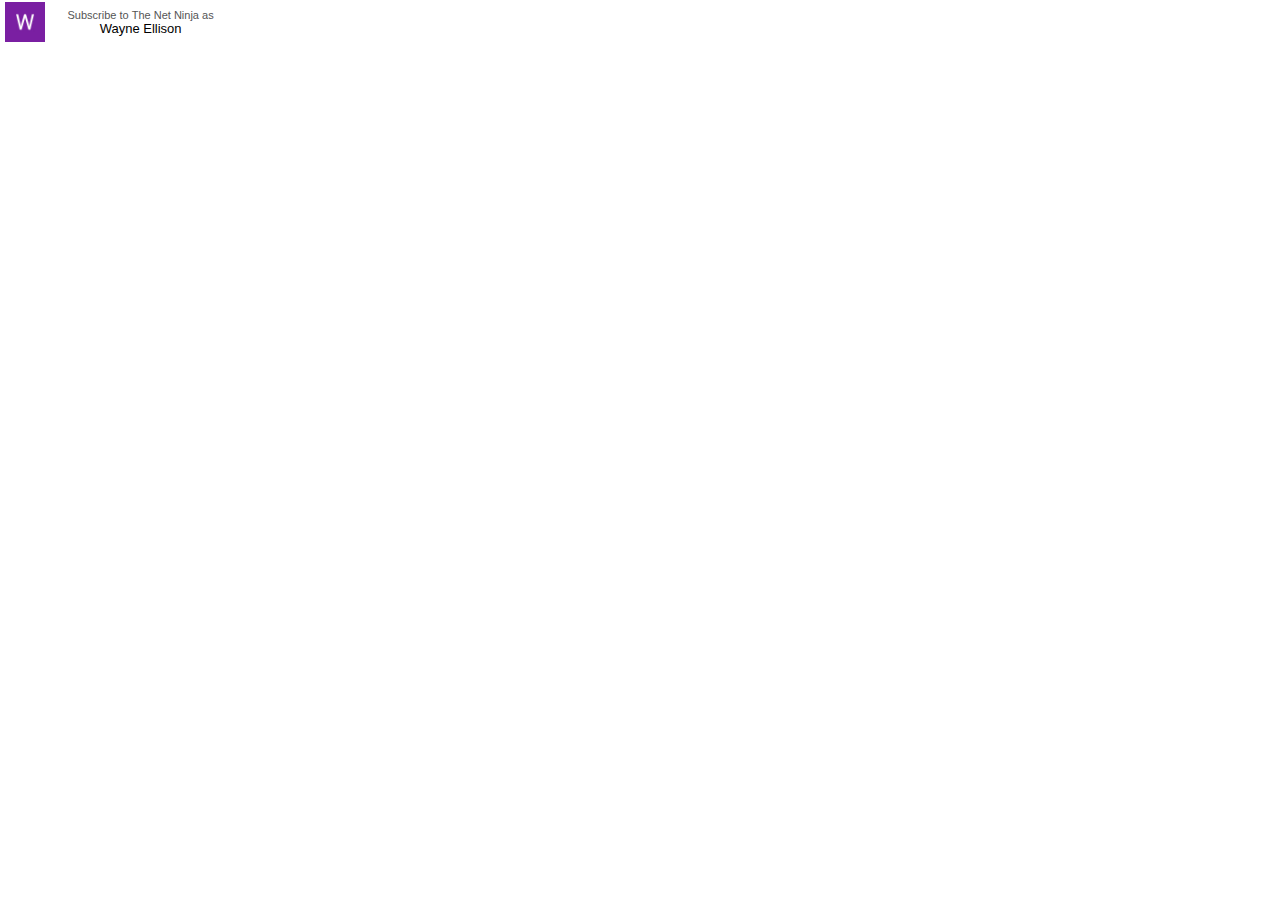
<file: 0.09dc_functions_avg_files/subscribe_embed(1).html>
<!DOCTYPE html>
<!-- saved from url=(0347)https://www.youtube.com/subscribe_embed?channelid=UCW5YeuERMmlnqo4oq8vwUpg&action_card=1&usegapi=1&jsh=m%3B%2F_%2Fscs%2Fapps-static%2F_%2Fjs%2Fk%3Doz.gapi.en.WZoNPZcTnx4.O%2Fm%3D__features__%2Fam%3DAQ%2Frt%3Dj%2Fd%3D1%2Frs%3DAGLTcCM8bxjU9RyI6KzYjc3ols0DZNJv5w#id=I0_1489064187215&parent=http%3A%2F%2Fwww.thenetninja.co.uk&pfname=&rpctoken=28502153 -->
<html lang="en" dir="ltr"><head><meta http-equiv="Content-Type" content="text/html; charset=UTF-8">
      <title>YouTube</title>
        <link rel="stylesheet" href="./www-subscribe-embed-card-webp-vfl_uqsoz.css" name="www-subscribe-embed-card">

    </head>
    


  <body id="" class="date-20170308 en_US ltr  exp-responsive exp-scrollable-guide exp-search-big-thumbs exp-search-big-thumbs246 exp-search-font-18 exp-wn-big-thumbs exp-wn-big-thumbs-v3 exp-wn-font-14   site-center-aligned site-as-giant-card  not-yt-legacy-css webkit webkit-537" dir="ltr" marginwidth="0" marginheight="0">

        <div id="yt-subscribe-card" class="subscribe">
      <div class="yt-user-icon">
          <span class="video-thumb  yt-thumb yt-thumb-40">
    <span class="yt-thumb-square">
      <span class="yt-thumb-clip">
        
  <img aria-hidden="true" width="40" alt="" data-ytimg="1" src="./photo.jpg" height="40" onload=";window.__ytRIL &amp;&amp; __ytRIL(this)">

        <span class="vertical-align"></span>
      </span>
    </span>
  </span>

      </div>
      <div class="yt-subscription-prompt">
          <div class="yt-subscribe-msg">
Subscribe to <span class="channel-name"><span dir="ltr">The Net Ninja</span></span> as
          </div>
          <div class="yt-unsubscribe-msg">
Unsubscribe from <span class="channel-name"><span dir="ltr">The Net Ninja</span></span> as
          </div>
      </div>
      <div class="yt-user-name">
        <span dir="ltr">Wayne Ellison</span>
      </div>
  </div>

          <script src="./cb=gapi(1).loaded_0" async=""></script><script src="./www-subscribe-embed-card.js.download" type="text/javascript" name="www-subscribe-embed-card/www-subscribe-embed-card" gapi_processed="true"></script>


    
  
</body></html>
</file>
<file: 0.09dc_functions_avg_files/www-subscribe-embed-card-webp-vfl_uqsoz.css>
.yt-valign{white-space:nowrap}.yt-valign-center{white-space:nowrap;text-align:center}.yt-valign:before,.yt-valign-container{vertical-align:middle;display:inline-block}.yt-valign:before{content:'';height:100%}.yt-thumb{overflow:hidden;background:#f1f1f1;font-size:0;vertical-align:middle;display:inline-block}.yt-thumb .vertical-align{height:100%}.yt-thumb img{font-size:13px;outline:none}.yt-thumb-clip{position:absolute;_position:static;bottom:-100px;top:-100px;left:-100px;right:-100px;text-align:center;white-space:nowrap;word-break:normal}.yt-thumb-clip img,.yt-thumb-clip .vertical-align{display:inline-block;vertical-align:middle}.yt-thumb-poster,.yt-thumb-square,.yt-thumb-feed,.yt-thumb-related-playlist,.yt-thumb-default{display:block;height:auto}.yt-thumb-poster{padding-bottom:142.857143%}.yt-thumb-square{padding-bottom:100%}.yt-thumb-feed{padding-bottom:67.027027%}.yt-thumb-related-playlist{padding-bottom:63.333333%}.yt-thumb-default{padding-bottom:56.25%}.yt-pl-thumb .yt-thumb-43 .yt-thumb-default{padding-bottom:46.511628%}.yt-thumb-10{width:10px}.yt-thumb-18{width:18px}.yt-thumb-20{width:20px}.yt-thumb-23{width:23px}.yt-thumb-24{width:24px}.yt-thumb-26{width:26px}.yt-thumb-27{width:27px}.yt-thumb-28{width:28px}.yt-thumb-31{width:31px}.yt-thumb-32{width:32px}.yt-thumb-33{width:33px}.yt-thumb-34{width:34px}.yt-thumb-36{width:36px}.yt-thumb-40{width:40px}.yt-thumb-43{width:43px}.yt-thumb-46{width:46px}.yt-thumb-48{width:48px}.yt-thumb-54{width:54px}.yt-thumb-56{width:56px}.yt-thumb-60{width:60px}.yt-thumb-64{width:64px}.yt-thumb-65{width:65px}.yt-thumb-68{width:68px}.yt-thumb-72{width:72px}.yt-thumb-74{width:74px}.yt-thumb-75{width:75px}.yt-thumb-76{width:76px}.yt-thumb-77{width:77px}.yt-thumb-80{width:80px}.yt-thumb-84{width:84px}.yt-thumb-88{width:88px}.yt-thumb-90{width:90px}.yt-thumb-91{width:91px}.yt-thumb-96{width:96px}.yt-thumb-100{width:100px}.yt-thumb-104{width:104px}.yt-thumb-106{width:106px}.yt-thumb-110{width:110px}.yt-thumb-120{width:120px}.yt-thumb-168{height:94px;width:168px}.yt-thumb-124{width:124px}.yt-thumb-126{width:126px}.yt-thumb-128{width:128px}.yt-thumb-138{width:138px}.yt-thumb-141{width:141px}.yt-thumb-145{width:145px}.yt-thumb-150{width:150px}.yt-thumb-152{width:152px}.yt-thumb-154{width:154px}.yt-thumb-160{width:160px}.yt-thumb-162{width:162px}.yt-thumb-165{width:165px}.yt-thumb-167{width:167px}.yt-thumb-169{width:169px}.yt-thumb-175{width:175px}.yt-thumb-176{width:176px}.yt-thumb-182{width:182px}.yt-thumb-185{width:185px}.yt-thumb-185 .yt-thumb-feed img{height:124px;width:auto}.yt-thumb-189{width:189px}.yt-thumb-194{width:194px}.yt-thumb-196{width:196px}.yt-thumb-224{width:224px}.yt-thumb-234{width:234px}.yt-thumb-250{width:250px}.yt-thumb-279{width:279px}.yt-thumb-288{width:288px}.yt-thumb-320{width:320px}.yt-thumb-350{width:350px}.yt-thumb-370{width:370px}.yt-thumb-380{width:380px}.yt-thumb-527{width:527px}.yt-thumb-640{width:640px}.yt-fluid-thumb-link,.yt-thumb-fluid{width:100%}.yt-thumb-fluid .yt-thumb-clip{left:0;right:0}.yt-thumb-fluid img{width:100%}.exp-mouseover-img .yt-lockup-thumbnail .video-actions,.exp-mouseover-img .thumb-wrapper .video-actions{z-index:3}.exp-mouseover-img .yt-uix-mouseover-img-wrap .mouseover-img{z-index:2}.exp-mouseover-img .yt-uix-mouseover-img-wrap .mouseover-play{height:48px;width:48px;margin:auto;z-index:1}.exp-mouseover-img .yt-uix-mouseover-img-wrap .mouseover-img,.exp-mouseover-img .yt-uix-mouseover-img-wrap .mouseover-play{display:none;opacity:0;position:absolute}.exp-mouseover-img .yt-uix-mouseover-img-wrap:hover .mouseover-img,.exp-mouseover-img .yt-uix-mouseover-img-wrap .mouseover-img:focus,.exp-mouseover-img .yt-uix-mouseover-img-wrap:hover .mouseover-play,.exp-mouseover-img .yt-uix-mouseover-img-wrap .mouseover-play:focus{display:block;bottom:0;left:0;right:0;top:0}.exp-mouseover-img .yt-uix-mouseover-img-wrap .mouseover-play svg{filter:drop-shadow(0px 0px 4px rgba(0,0,0,0.5));-webkit-filter:drop-shadow(0px 0px 4px rgba(0,0,0,0.5));opacity:.8}.ux-thumb-wrap{position:relative;overflow:hidden;display:inline-block}a.ux-thumb-wrap{text-decoration:none;*cursor:pointer}#results-main-content .playlist-video .ux-thumb-wrap{float:none;vertical-align:middle;margin-bottom:3px}.contains-percent-duration-watched .video-time,.contains-percent-duration-watched .video-time-overlay,.contains-percent-duration-watched .addto-button,.contains-percent-duration-watched .addto-queue-button{margin-bottom:4px}.contains-addto{display:block;position:relative;height:100%;overflow:hidden}a:hover .contains-addto .video-time,.contains-addto:hover .video-time,a:hover .contains-addto .video-time-overlay,.contains-addto:hover .video-time-overlay{display:none}.contains-addto:hover .video-actions,.ux-thumb-wrap:hover .video-actions,a:hover .video-actions,.video-actions:focus,.video-actions.yt-uix-button-active{right:2px}.video-list-item .ux-thumb-wrap,.video-list-item .yt-pl-thumb{float:left;margin:0 8px 0 0}.video-thumb{position:relative}.ux-thumb-wrap .yt-uix-button-arrow{margin:0}.video-actions{position:absolute;bottom:2px}.video-time,.video-time-overlay{position:absolute;right:2px;bottom:2px}.video-actions{display:block;right:-60px;cursor:pointer;cursor:hand}.video-time{margin-top:0;margin-right:0;padding:0 4px;font-weight:500;font-size:11px;background-color:#000;color:#fff!important;height:14px;line-height:14px;opacity:.75;filter:alpha(opacity=75);display:-moz-inline-stack;vertical-align:top;display:inline-block}.watched-badge{position:absolute;top:10px;left:10px;padding:2px 4px;line-height:1.3em;text-align:left;color:#fff;font-size:11px;font-weight:500;background-color:#000;opacity:.5;filter:alpha(opacity=50);overflow:hidden;white-space:nowrap;word-wrap:normal;-o-text-overflow:ellipsis;text-overflow:ellipsis}.watched .video-thumb{opacity:.7;filter:alpha(opacity=70)}.resume-playback-background,.resume-playback-progress-bar{bottom:0;height:4px;left:0;position:absolute}.resume-playback-background{background:#eee;opacity:.6;width:100%}.resume-playback-progress-bar{background:#e62117;opacity:1}.video-time-overlay{margin-top:0;margin-right:0;padding:0 4px;font-weight:500;font-size:11px;color:#fff;height:14px;line-height:14px;display:-moz-inline-stack;vertical-align:top;display:inline-block}.video-time-overlay-live{background-color:#e62117}.video-time-overlay-upcoming{background-color:#000}.video-time-overlay-default{background-color:#000;opacity:.75;filter:alpha(opacity=75)}body{line-height:1;text-align:left;text-align:start}menu,ol,ul{list-style:none}blockquote,q{quotes:none}blockquote:before,blockquote:after,q:before,q:after{content:'';content:none}ins{text-decoration:none}del{text-decoration:line-through}table{border-collapse:collapse;border-spacing:0}strong,b{font-weight:500}body{border:0}a,abbr,acronym,address,applet,b,big,blockquote{margin:0;padding:0;border:0;font-size:100%;background:transparent}button{margin:0;padding:0;border:0;background:transparent}canvas,caption,center,cite,code,dd,del,dfn,div,dl,dt,em,embed,fieldset,font,form{margin:0;padding:0;border:0;font-size:100%;background:transparent}h1,h2,h3,h4,h5,h6{margin:0;padding:0;border:0;background:transparent}hr,html,i,iframe,img,ins,kbd,label,legend,li,menu,object,ol,p,pre,q,s,samp,small,span,strike,strong,sub{margin:0;padding:0;border:0;font-size:100%;background:transparent}sup{margin:0;padding:0;border:0;background:transparent}table,tbody,td,tfoot,th,thead,tr,tt,u,ul,var{margin:0;padding:0;border:0;font-size:100%;background:transparent}body{word-wrap:break-word;font:12px Roboto,arial,sans-serif}button,input,textarea{font:12px Roboto,arial,sans-serif}a{color:#167ac6;text-decoration:none}a:hover{text-decoration:underline}a:focus{outline:1px dotted #666;border:0}button:focus{outline:1px solid #767676}h1,h2{font-weight:normal}h3,h4,h5,h6{font-weight:500}h1{font-size:20px}h2{font-size:16px}h3,h4{font-size:13px}h5,h6{font-size:10px}dt{font-weight:500}ul.bulleted{margin-left:1em;list-style-type:disc}span.warning{color:#d00}sup{font-size:80%}html{overflow:hidden;height:100%;width:100%}body{display:table;height:100%;padding:0;margin:0}#yt-subscribe-card{padding:2px 5px 5px;overflow:hidden;white-space:nowrap}.yt-user-icon{float:left;width:40px}.yt-subscription-prompt,.yt-user-name{margin-left:50px;height:14px;line-height:14px;text-align:center;white-space:nowrap}.yt-subscription-prompt{margin-top:6px;color:#555;font-size:11px}.yt-subscription-prompt .channel-name{font-weight:500}.yt-user-name{color:#000;font-weight:500;font-size:13px}.yt-state{padding:2px;height:16px;overflow:hidden;color:#767676;white-space:nowrap}.yt-subscribe-msg,.yt-unsubscribe-msg{display:block;height:0;visibility:hidden;overflow:hidden;white-space:nowrap;word-wrap:normal;-o-text-overflow:ellipsis;text-overflow:ellipsis;-moz-box-sizing:border-box;box-sizing:border-box}#yt-subscribe-card.subscribe .yt-subscribe-msg,#yt-subscribe-card.subscribed .yt-unsubscribe-msg{height:auto;visibility:visible}
</file>
